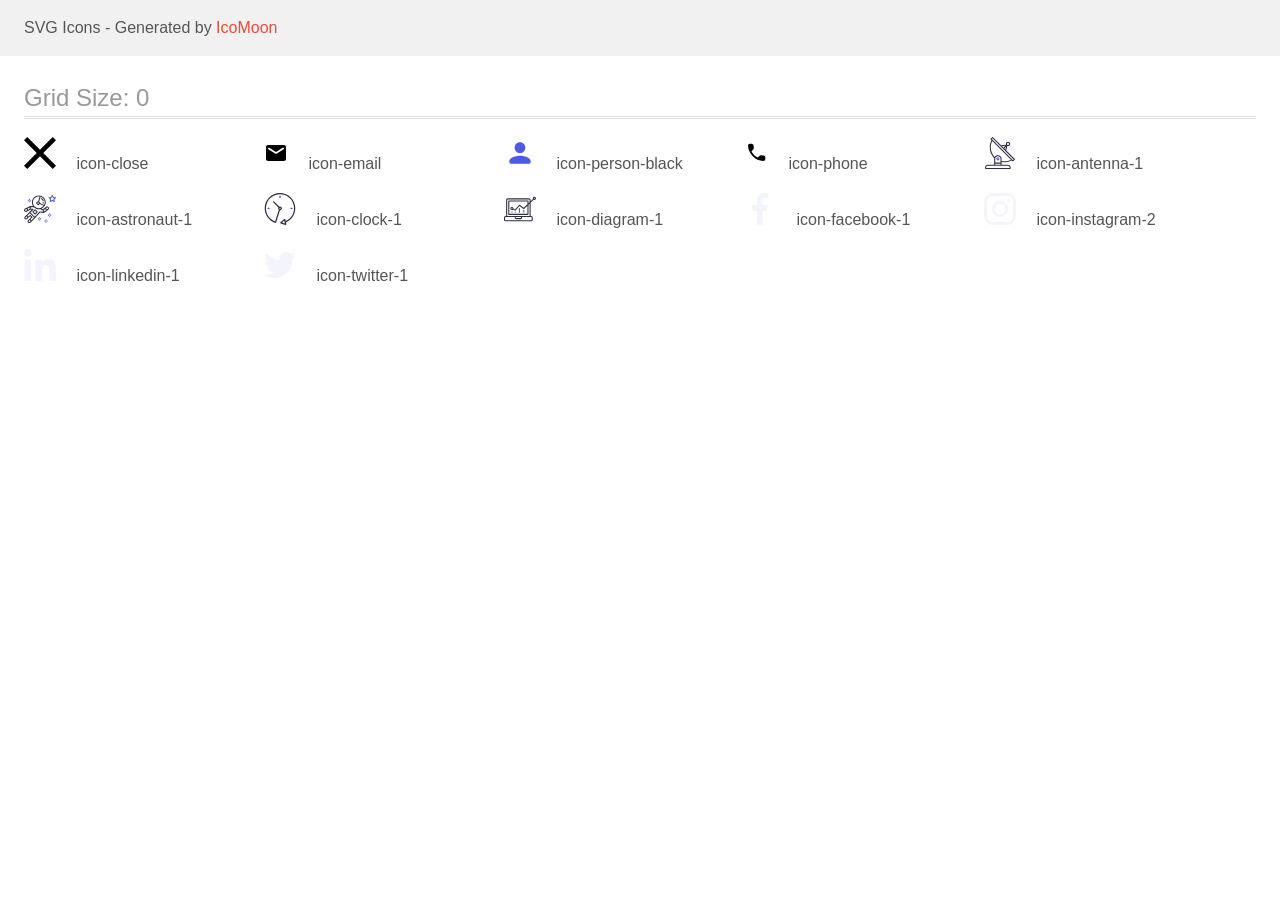
<file: images/icons/icomoon/demo.html>
<!doctype html>
<html>
<head>
    <title>IcoMoon - SVG Icons</title>
    <meta charset="utf-8">
    <meta name="viewport" content="width=device-width, initial-scale=1">
    <link rel="stylesheet" href="demo-files/demo.css">
    <link rel="stylesheet" href="style.css">
</head>
<body>
<svg aria-hidden="true" style="position: absolute; width: 0; height: 0; overflow: hidden;" version="1.1" xmlns="http://www.w3.org/2000/svg" xmlns:xlink="http://www.w3.org/1999/xlink">
<defs>
<symbol id="icon-close" viewBox="0 0 32 32">
<path d="M32 3.223l-3.223-3.223-12.777 12.777-12.777-12.777-3.223 3.223 12.777 12.777-12.777 12.777 3.223 3.223 12.777-12.777 12.777 12.777 3.223-3.223-12.777-12.777 12.777-12.777z"></path>
</symbol>
<symbol id="icon-email" viewBox="0 0 24 32">
<path d="M20 8h-16c-1.1 0-1.99 0.9-1.99 2l-0.010 12c0 1.1 0.9 2 2 2h16c1.1 0 2-0.9 2-2v-12c0-1.1-0.9-2-2-2zM19.6 12.25l-7.070 4.42c-0.32 0.2-0.74 0.2-1.060 0l-7.070-4.42c-0.25-0.16-0.4-0.43-0.4-0.72 0-0.67 0.73-1.070 1.3-0.72l6.7 4.19 6.7-4.19c0.57-0.35 1.3 0.050 1.3 0.72 0 0.29-0.15 0.56-0.4 0.72z"></path>
</symbol>
<symbol id="icon-person-black" viewBox="0 0 32 32">
<path fill="#4d5ae5" style="fill: var(--color1, #4d5ae5)" d="M16 16c2.947 0 5.333-2.387 5.333-5.333s-2.387-5.333-5.333-5.333c-2.947 0-5.333 2.387-5.333 5.333s2.387 5.333 5.333 5.333zM16 18.667c-3.56 0-10.667 1.787-10.667 5.333v1.333c0 0.733 0.6 1.333 1.333 1.333h18.667c0.733 0 1.333-0.6 1.333-1.333v-1.333c0-3.547-7.107-5.333-10.667-5.333z"></path>
</symbol>
<symbol id="icon-phone" viewBox="0 0 24 32">
<path d="M19.635 18.487l-2.451-0.28c-0.589-0.067-1.167 0.135-1.582 0.55l-1.775 1.775c-2.731-1.389-4.969-3.618-6.359-6.359l1.785-1.785c0.415-0.415 0.618-0.994 0.55-1.582l-0.28-2.432c-0.116-0.975-0.936-1.708-1.92-1.708h-1.669c-1.090 0-1.997 0.907-1.93 1.997 0.511 8.24 7.102 14.821 15.332 15.332 1.090 0.068 1.997-0.839 1.997-1.93v-1.669c0.010-0.975-0.724-1.795-1.698-1.911z"></path>
</symbol>
<symbol id="icon-antenna-1" viewBox="0 0 32 32">
<path fill="#2e2f42" style="fill: var(--color2, #2e2f42)" d="M30.773 22.098l-8.443-8.505 0.937-4.615c0.242 0.094 0.499 0.144 0.758 0.146h0.006c1.192 0.014 2.17-0.941 2.184-2.133s-0.941-2.17-2.133-2.184c-1.192-0.014-2.17 0.941-2.184 2.133-0.003 0.255 0.039 0.509 0.125 0.749l-4.96 0.605-8.091-8.133c-0.099-0.101-0.235-0.159-0.377-0.16-0.14 0.001-0.274 0.056-0.373 0.155l-1.513 1.504c-0.208 0.208-0.208 0.546 0 0.754l0.814 0.826c-3.153 5.798-2.129 12.978 2.519 17.663 0.043 0.041 0.092 0.074 0.146 0.098-0.034 0.18-0.051 0.364-0.052 0.547v6.187h-6.4c-1.472 0.002-2.665 1.195-2.667 2.667v1.067c0 0.295 0.239 0.533 0.533 0.533h24.533c0.295 0 0.533-0.239 0.533-0.533v-1.067c-0.002-1.472-1.195-2.665-2.667-2.667h-6.4v-2.742c1.003 0.21 2.024 0.317 3.049 0.32 2.458-0.003 4.877-0.615 7.040-1.783l0.818 0.823c0.099 0.101 0.235 0.159 0.377 0.16 0.14-0.001 0.274-0.056 0.373-0.155l1.513-1.504c0.208-0.208 0.208-0.546 0-0.754zM23.28 6.233c0.418-0.415 1.093-0.414 1.509 0.004s0.414 1.093-0.004 1.508c-0.2 0.199-0.47 0.31-0.752 0.31h-0.003c-0.589-0.003-1.064-0.483-1.061-1.072 0.002-0.282 0.115-0.552 0.314-0.751h-0.002zM22.024 9.738l-0.598 2.946-1.175-1.182 1.774-1.763zM21.419 8.836l-1.92 1.909-1.485-1.493 3.405-0.415zM24.004 28.8c0.884 0 1.6 0.716 1.6 1.6v0.533h-23.467v-0.533c0-0.884 0.716-1.6 1.6-1.6h20.267zM16.537 26.667v1.067h-5.333v-1.067h5.333zM11.204 25.6v-4.053c0-1.294 1.196-2.347 2.667-2.347s2.667 1.053 2.667 2.347v4.053h-5.333zM17.604 23.904v-2.357c0-1.882-1.675-3.413-3.733-3.413-1.331-0.020-2.576 0.657-3.281 1.786-4.058-4.274-4.971-10.645-2.279-15.887l18.602 18.708c-2.872 1.461-6.165 1.873-9.309 1.163zM28.893 23.22l-21.057-21.181 0.755-0.752 7.935 7.98c0.004 0 0.006 0.007 0.010 0.010l13.115 13.191-0.757 0.752z"></path>
<path fill="#4d5ae5" style="fill: var(--color1, #4d5ae5)" d="M13.876 20.267h-0.005c-0.884-0.001-1.601 0.714-1.602 1.598s0.714 1.601 1.598 1.602h0.005c0.884 0.001 1.601-0.714 1.602-1.598s-0.714-1.601-1.598-1.602zM14.249 22.245c-0.1 0.1-0.236 0.156-0.378 0.155-0.295-0.002-0.532-0.242-0.531-0.536 0.001-0.141 0.057-0.276 0.157-0.375s0.233-0.154 0.373-0.155c0.295 0.002 0.532 0.242 0.531 0.536-0.001 0.141-0.057 0.276-0.157 0.375h0.005z"></path>
</symbol>
<symbol id="icon-astronaut-1" viewBox="0 0 32 32">
<path fill="#4d5ae5" style="fill: var(--color1, #4d5ae5)" d="M31.974 4.524c-0.063-0.193-0.229-0.333-0.43-0.363l-1.91-0.278-0.855-1.731c-0.179-0.365-0.777-0.365-0.956 0l-0.855 1.731-1.91 0.278c-0.201 0.029-0.367 0.17-0.431 0.363-0.062 0.193-0.011 0.405 0.135 0.547l1.383 1.348-0.326 1.903c-0.034 0.2 0.048 0.402 0.212 0.522 0.166 0.121 0.382 0.135 0.562 0.040l1.709-0.899 1.709 0.899c0.078 0.041 0.164 0.061 0.249 0.061 0.11 0 0.221-0.034 0.314-0.102 0.164-0.119 0.246-0.322 0.212-0.522l-0.326-1.903 1.383-1.348c0.145-0.142 0.197-0.354 0.135-0.547zM29.511 5.851c-0.125 0.122-0.183 0.299-0.153 0.472l0.191 1.114-1-0.526c-0.078-0.041-0.163-0.061-0.249-0.061s-0.17 0.020-0.249 0.061l-1.001 0.526 0.191-1.114c0.030-0.173-0.028-0.349-0.153-0.472l-0.81-0.789 1.119-0.163c0.174-0.025 0.324-0.134 0.402-0.292l0.5-1.013 0.5 1.013c0.078 0.157 0.228 0.267 0.402 0.292l1.119 0.163-0.809 0.789z"></path>
<path fill="#4d5ae5" style="fill: var(--color1, #4d5ae5)" d="M26.133 20.522h-1.067v1.067h1.067v-1.067z"></path>
<path fill="#4d5ae5" style="fill: var(--color1, #4d5ae5)" d="M26.133 22.656h-1.067v1.067h1.067v-1.067z"></path>
<path fill="#4d5ae5" style="fill: var(--color1, #4d5ae5)" d="M27.2 21.589h-1.067v1.067h1.067v-1.067z"></path>
<path fill="#4d5ae5" style="fill: var(--color1, #4d5ae5)" d="M25.067 21.589h-1.067v1.067h1.067v-1.067z"></path>
<path fill="#4d5ae5" style="fill: var(--color1, #4d5ae5)" d="M22.4 26.389h-1.067v1.067h1.067v-1.067z"></path>
<path fill="#4d5ae5" style="fill: var(--color1, #4d5ae5)" d="M22.4 28.522h-1.067v1.067h1.067v-1.067z"></path>
<path fill="#4d5ae5" style="fill: var(--color1, #4d5ae5)" d="M23.467 27.456h-1.067v1.067h1.067v-1.067z"></path>
<path fill="#4d5ae5" style="fill: var(--color1, #4d5ae5)" d="M21.333 27.456h-1.067v1.067h1.067v-1.067z"></path>
<path fill="#4d5ae5" style="fill: var(--color1, #4d5ae5)" d="M16 24.256h-1.067v1.067h1.067v-1.067z"></path>
<path fill="#4d5ae5" style="fill: var(--color1, #4d5ae5)" d="M16 26.389h-1.067v1.067h1.067v-1.067z"></path>
<path fill="#4d5ae5" style="fill: var(--color1, #4d5ae5)" d="M17.067 25.322h-1.067v1.067h1.067v-1.067z"></path>
<path fill="#4d5ae5" style="fill: var(--color1, #4d5ae5)" d="M14.933 25.322h-1.067v1.067h1.067v-1.067z"></path>
<path fill="#4d5ae5" style="fill: var(--color1, #4d5ae5)" d="M5.867 6.122h-1.067v1.067h1.067v-1.067z"></path>
<path fill="#4d5ae5" style="fill: var(--color1, #4d5ae5)" d="M5.867 8.255h-1.067v1.067h1.067v-1.067z"></path>
<path fill="#4d5ae5" style="fill: var(--color1, #4d5ae5)" d="M6.933 7.189h-1.067v1.067h1.067v-1.067z"></path>
<path fill="#4d5ae5" style="fill: var(--color1, #4d5ae5)" d="M4.8 7.189h-1.067v1.067h1.067v-1.067z"></path>
<path fill="#2e2f42" style="fill: var(--color2, #2e2f42)" d="M24.715 14.159c-0.287-0.388-0.709-0.637-1.188-0.705-0.481-0.068-0.956 0.058-1.34 0.352l-1.252 0.96-1.898 1.417-1.358-0.541c2.421-1.086 4.114-3.508 4.114-6.32 0-3.823-3.123-6.933-6.961-6.933s-6.961 3.11-6.961 6.933c0 1.386 0.414 2.674 1.12 3.758l-2.764-0.024c-0.002 0-0.003 0-0.005 0-0.009 0-0.015 0.004-0.023 0.005-0.053 0.002-0.105 0.013-0.155 0.031-0.013 0.005-0.026 0.008-0.038 0.013-0.006 0.003-0.013 0.003-0.019 0.006l-3.233 1.596c-0.001 0-0.001 0-0.001 0.001l-1.893 0.911c-0.021 0.009-0.042 0.021-0.063 0.035-0.755 0.502-1.012 1.489-0.598 2.295 0.22 0.429 0.595 0.745 1.056 0.889 0.178 0.055 0.359 0.083 0.539 0.083 0.29 0 0.577-0.071 0.839-0.211l1.388-0.738 2.264-1.169 1.357-0.008-5.442 5.416c-0.001 0.001-0.001 0.001-0.002 0.001l-1.339 1.333c-0.316 0.315-0.49 0.732-0.49 1.178s0.174 0.863 0.49 1.179c0.325 0.323 0.752 0.485 1.179 0.485s0.854-0.162 1.18-0.485l1.314-1.309 1.741-1.3 0.901 0.897-1.762 1.754c-0 0.001-0.001 0.001-0.002 0.001l-1.339 1.333c-0.316 0.315-0.49 0.732-0.49 1.178s0.174 0.863 0.49 1.179c0.325 0.323 0.753 0.485 1.18 0.485s0.855-0.162 1.18-0.485l3.482-3.467c0.001-0.001 0.001-0.001 0.001-0.002l1.010-1-0.004-0.004c0.006-0.006 0.015-0.009 0.022-0.015l5.166-5.658 3.471 0.494c0.025 0.004 0.050 0.005 0.075 0.005 0.065 0 0.127-0.015 0.187-0.038 0.018-0.006 0.033-0.015 0.050-0.023 0.019-0.010 0.039-0.015 0.058-0.027l3.213-2.133c0.012-0.008 0.018-0.021 0.029-0.029 0.013-0.010 0.029-0.014 0.041-0.026l1.271-1.191c0.662-0.62 0.753-1.635 0.212-2.362zM2.13 17.77c-0.173 0.093-0.37 0.111-0.558 0.052-0.187-0.058-0.338-0.186-0.427-0.358-0.161-0.314-0.068-0.695 0.214-0.902l1.314-0.632 0.449 1.313-0.992 0.527zM5.628 15.942l-1.548 0.8-0.439-1.283 2.027-1.001-0.040 1.484zM20.727 9.322c0 0.918-0.219 1.785-0.599 2.559l-4.181-1.899c-0.044-0.573-0.341-1.075-0.788-1.388l1.464-4.86c2.378 0.756 4.105 2.974 4.105 5.588zM8.938 9.322c0-3.235 2.644-5.867 5.894-5.867 0.253 0 0.5 0.021 0.745 0.052l-1.432 4.754c-0.019-0.001-0.037-0.006-0.057-0.006-1.033 0-1.873 0.837-1.873 1.867s0.84 1.867 1.873 1.867c0.694 0 1.294-0.383 1.618-0.945l3.862 1.755c-1.075 1.446-2.795 2.39-4.737 2.39-3.25 0-5.894-2.632-5.894-5.867zM14.894 10.122c0 0.441-0.362 0.8-0.806 0.8s-0.806-0.359-0.806-0.8c0-0.441 0.362-0.8 0.806-0.8s0.806 0.359 0.806 0.8zM2.465 25.146c-0.236 0.234-0.619 0.234-0.854 0.001-0.114-0.114-0.176-0.263-0.176-0.423s0.062-0.309 0.176-0.421l0.962-0.958 0.851 0.848-0.959 0.955zM5.679 28.88c-0.236 0.234-0.619 0.235-0.855 0.001-0.114-0.114-0.176-0.263-0.176-0.423s0.062-0.309 0.176-0.421l0.963-0.959 0.852 0.848-0.96 0.955zM9.16 25.411c-0.001 0-0.001 0-0.002 0.001l-1.765 1.76-0.852-0.848 1.763-1.755c0 0 0 0 0-0s0.001-0.001 0.002-0.001c0.040-0.040 0.065-0.088 0.090-0.135 0.007-0.014 0.020-0.026 0.026-0.040 0.017-0.041 0.019-0.085 0.026-0.129 0.003-0.025 0.014-0.047 0.014-0.073 0-0.036-0.013-0.070-0.020-0.106-0.006-0.032-0.006-0.065-0.019-0.095-0.020-0.050-0.055-0.094-0.091-0.138-0.010-0.012-0.014-0.027-0.025-0.038 0 0 0 0-0.001 0s-0.001-0.002-0.001-0.002l-1.607-1.6c-0.017-0.017-0.039-0.024-0.058-0.038-0.028-0.022-0.055-0.042-0.087-0.058-0.030-0.015-0.061-0.024-0.093-0.033-0.034-0.010-0.067-0.017-0.103-0.020-0.033-0.002-0.063 0.001-0.095 0.005-0.036 0.004-0.069 0.009-0.104 0.020-0.034 0.011-0.063 0.027-0.094 0.045-0.020 0.011-0.042 0.015-0.061 0.029l-1.773 1.324-0.901-0.897 2.399-2.386 4.361 4.289-0.928 0.919zM15.979 18.394c-0.015-0.002-0.030 0.004-0.045 0.003-0.039-0.002-0.076 0.001-0.115 0.007-0.030 0.005-0.059 0.011-0.088 0.021-0.034 0.012-0.065 0.028-0.097 0.047-0.030 0.018-0.057 0.037-0.083 0.061-0.013 0.011-0.028 0.017-0.040 0.029l-4.698 5.146-4.328-4.257 2.833-2.818c0.209-0.208 0.21-0.546 0.002-0.755-0.105-0.105-0.243-0.157-0.381-0.156v-0.001l-2.219 0.013 0.028-1.607 3.104 0.027c1.265 1.294 3.029 2.101 4.981 2.101 0.437 0 0.864-0.045 1.279-0.123 0.040 0.032 0.079 0.065 0.13 0.085l2.41 0.96 0.152 0.758 0.178 0.885-3.003-0.427zM20.020 18.572l-0.313-1.558 1.446-1.080 0.947 1.257-2.080 1.381zM23.774 15.741l-0.838 0.785-0.931-1.236 0.831-0.637c0.155-0.119 0.351-0.168 0.543-0.143 0.193 0.027 0.364 0.128 0.48 0.284 0.217 0.292 0.18 0.699-0.085 0.947z"></path>
<path fill="#2e2f42" style="fill: var(--color2, #2e2f42)" d="M13.602 18.544l-2.143-2.133c-0.207-0.207-0.545-0.207-0.753 0l-2.142 2.133c-0.1 0.101-0.157 0.236-0.157 0.378s0.056 0.278 0.157 0.378l2.142 2.133c0.104 0.103 0.241 0.155 0.377 0.155s0.273-0.052 0.376-0.155l2.143-2.133c0.1-0.1 0.157-0.236 0.157-0.378s-0.057-0.278-0.157-0.378zM11.083 20.303l-1.387-1.381 1.387-1.381 1.387 1.381-1.387 1.381z"></path>
<path fill="#2e2f42" style="fill: var(--color2, #2e2f42)" d="M17.164 5.071l-0.258 1.036c0.071 0.018 1.738 0.452 1.738 2.149h1.067c-0-2.017-1.666-2.965-2.547-3.185z"></path>
<path fill="#2e2f42" style="fill: var(--color2, #2e2f42)" d="M19.711 9.322h-1.067v1.067h1.067v-1.067z"></path>
</symbol>
<symbol id="icon-clock-1" viewBox="0 0 32 32">
<path fill="#2e2f42" style="fill: var(--color2, #2e2f42)" d="M31.297 15.301c-0.002-8.452-6.855-15.303-15.308-15.301s-15.303 6.855-15.301 15.308c0.001 6.658 4.307 12.551 10.649 14.576 0.061 0.019 0.124 0.029 0.187 0.029 0.121-0 0.239-0.032 0.342-0.094 0.135-0.080 0.236-0.207 0.283-0.356l3.865-12.25c1.057-0.005 1.909-0.866 1.903-1.923s-0.866-1.909-1.923-1.903c-0.284 0.001-0.565 0.067-0.82 0.191l-5.106-5.107c-0.253-0.245-0.657-0.238-0.902 0.016-0.239 0.247-0.239 0.639 0 0.886l5.103 5.109c-0.392 0.799-0.168 1.764 0.536 2.309l-3.683 11.673c-7.278-2.681-11.004-10.754-8.323-18.032s10.754-11.004 18.032-8.323c7.278 2.681 11.004 10.754 8.323 18.032-1.31 3.556-4.001 6.431-7.462 7.973l-0.398-1.874c-0.073-0.345-0.411-0.565-0.756-0.492-0.109 0.023-0.209 0.074-0.293 0.148l-3.837 3.426c-0.263 0.234-0.287 0.637-0.052 0.9 0.076 0.085 0.174 0.149 0.283 0.184l4.899 1.564c0.335 0.108 0.694-0.077 0.802-0.412 0.034-0.106 0.040-0.219 0.017-0.328l-0.391-1.839c5.664-2.388 9.342-7.942 9.329-14.089zM15.992 14.664c0.352 0 0.638 0.286 0.638 0.638s-0.286 0.638-0.638 0.638c-0.352 0-0.638-0.285-0.638-0.638s0.285-0.638 0.638-0.638zM18.093 29.528l2.184-1.948 0.603 2.84-2.787-0.892z"></path>
<path fill="#4d5ae5" style="fill: var(--color1, #4d5ae5)" d="M15.354 3.185v1.275c0 0.352 0.285 0.638 0.638 0.638s0.638-0.285 0.638-0.638v-1.275c0-0.352-0.286-0.638-0.638-0.638s-0.638 0.286-0.638 0.638z"></path>
<path fill="#4d5ae5" style="fill: var(--color1, #4d5ae5)" d="M3.876 14.664c-0.352 0-0.638 0.286-0.638 0.638s0.285 0.638 0.638 0.638h1.275c0.352 0 0.638-0.285 0.638-0.638s-0.285-0.638-0.638-0.638h-1.275z"></path>
<path fill="#4d5ae5" style="fill: var(--color1, #4d5ae5)" d="M28.108 15.939c0.352 0 0.638-0.285 0.638-0.638s-0.285-0.638-0.638-0.638h-1.275c-0.352 0-0.638 0.286-0.638 0.638s0.286 0.638 0.638 0.638h1.275z"></path>
</symbol>
<symbol id="icon-diagram-1" viewBox="0 0 32 32">
<path fill="#4d5ae5" style="fill: var(--color1, #4d5ae5)" d="M14.925 14.965h1.066v4.798h-1.066v-4.797z"></path>
<path fill="#4d5ae5" style="fill: var(--color1, #4d5ae5)" d="M19.19 17.097h1.066v2.665h-1.066v-2.665z"></path>
<path fill="#4d5ae5" style="fill: var(--color1, #4d5ae5)" d="M10.661 18.696h1.066v1.066h-1.066v-1.066z"></path>
<path fill="#4d5ae5" style="fill: var(--color1, #4d5ae5)" d="M7.463 18.163h1.066v1.599h-1.066v-1.599z"></path>
<path fill="#2e2f42" style="fill: var(--color2, #2e2f42)" d="M1.599 28.291h25.587c0.883 0 1.599-0.716 1.599-1.599v-2.132c0-0.883-0.716-1.599-1.599-1.599h-0.533v-13.293l3.028-2.868c0.703 0.346 1.553 0.136 2.013-0.499s0.396-1.508-0.152-2.068-1.42-0.644-2.065-0.198c-0.644 0.446-0.873 1.292-0.542 2.002l-2.281 2.163v-1.23c0-0.883-0.716-1.599-1.599-1.599h-21.322c-0.883 0-1.599 0.716-1.599 1.599v15.992h-0.533c-0.883 0-1.599 0.716-1.599 1.599v2.132c0 0.883 0.716 1.599 1.599 1.599zM30.384 4.837c0.294 0 0.533 0.239 0.533 0.533s-0.239 0.533-0.533 0.533c-0.294 0-0.533-0.239-0.533-0.533s0.239-0.533 0.533-0.533zM3.198 6.969c0-0.294 0.239-0.533 0.533-0.533h21.322c0.294 0 0.533 0.239 0.533 0.533v2.239l-1.066 1.013v-2.186c0-0.294-0.239-0.533-0.533-0.533h-19.19c-0.294 0-0.533 0.239-0.533 0.533v13.326c0 0.294 0.239 0.533 0.533 0.533h19.19c0.294 0 0.533-0.239 0.533-0.533v-9.674l1.066-1.010v12.284h-22.388v-15.992zM7.996 13.899c-0.721-0.002-1.354 0.478-1.546 1.174s0.105 1.433 0.725 1.801c0.62 0.368 1.41 0.276 1.928-0.226l1.853 0.93c0.215 0.108 0.476 0.057 0.636-0.123l3.939-4.431 3.872 2.901c0.208 0.156 0.498 0.139 0.686-0.039l3.365-3.188v8.131h-18.124v-12.26h18.124v2.66l-3.771 3.572-3.904-2.927c-0.222-0.166-0.534-0.135-0.718 0.072l-3.993 4.493-1.493-0.746c0.011-0.064 0.018-0.129 0.020-0.193 0-0.883-0.716-1.599-1.599-1.599zM8.529 15.498c0 0.294-0.239 0.533-0.533 0.533s-0.533-0.239-0.533-0.533c0-0.294 0.239-0.533 0.533-0.533s0.533 0.239 0.533 0.533zM11.727 24.027h5.331v0.533c0 0.294-0.239 0.533-0.533 0.533h-4.264c-0.294 0-0.533-0.239-0.533-0.533v-0.533zM1.066 24.56c0-0.294 0.239-0.533 0.533-0.533h9.062v0.533c0 0.883 0.716 1.599 1.599 1.599h4.264c0.883 0 1.599-0.716 1.599-1.599v-0.533h9.062c0.294 0 0.533 0.239 0.533 0.533v2.132c0 0.294-0.239 0.533-0.533 0.533h-25.587c-0.294 0-0.533-0.239-0.533-0.533v-2.132z"></path>
</symbol>
<symbol id="icon-facebook-1" viewBox="0 0 32 32">
<path fill="#f4f4fd" style="fill: var(--color3, #f4f4fd)" d="M21.329 5.313h2.921v-5.088c-0.504-0.069-2.237-0.225-4.256-0.225-4.212 0-7.097 2.649-7.097 7.519v4.481h-4.648v5.688h4.648v14.312h5.699v-14.311h4.46l0.708-5.688h-5.169v-3.919c0.001-1.644 0.444-2.769 2.735-2.769z"></path>
</symbol>
<symbol id="icon-instagram-2" viewBox="0 0 32 32">
<path fill="#f4f4fd" style="fill: var(--color3, #f4f4fd)" d="M31.969 9.408c-0.075-1.7-0.35-2.869-0.744-3.882-0.406-1.075-1.031-2.038-1.85-2.838-0.8-0.813-1.769-1.444-2.832-1.844-1.019-0.394-2.182-0.669-3.882-0.744-1.713-0.081-2.257-0.1-6.601-0.1s-4.888 0.019-6.595 0.094c-1.7 0.075-2.869 0.35-3.882 0.744-1.075 0.406-2.038 1.031-2.838 1.85-0.813 0.8-1.444 1.769-1.844 2.832-0.394 1.019-0.669 2.182-0.744 3.882-0.081 1.713-0.1 2.257-0.1 6.601s0.019 4.888 0.094 6.595c0.075 1.7 0.35 2.869 0.744 3.882 0.406 1.075 1.038 2.038 1.85 2.838 0.8 0.813 1.769 1.444 2.832 1.844 1.019 0.394 2.182 0.669 3.882 0.744 1.706 0.075 2.25 0.094 6.595 0.094s4.888-0.019 6.595-0.094c1.7-0.075 2.869-0.35 3.882-0.744 2.15-0.832 3.851-2.532 4.682-4.682 0.394-1.019 0.669-2.182 0.744-3.882 0.075-1.707 0.094-2.25 0.094-6.595s-0.006-4.888-0.081-6.595zM29.087 22.473c-0.069 1.563-0.331 2.407-0.55 2.969-0.538 1.394-1.644 2.501-3.038 3.038-0.563 0.219-1.413 0.481-2.969 0.55-1.688 0.075-2.194 0.094-6.464 0.094s-4.782-0.019-6.464-0.094c-1.563-0.069-2.407-0.331-2.969-0.55-0.694-0.256-1.325-0.663-1.838-1.194-0.531-0.519-0.938-1.144-1.194-1.838-0.219-0.563-0.481-1.413-0.55-2.969-0.075-1.688-0.094-2.194-0.094-6.464s0.019-4.782 0.094-6.464c0.069-1.563 0.331-2.407 0.55-2.969 0.256-0.694 0.663-1.325 1.2-1.838 0.519-0.531 1.144-0.938 1.838-1.194 0.563-0.219 1.413-0.481 2.969-0.55 1.688-0.075 2.194-0.094 6.464-0.094 4.276 0 4.782 0.019 6.464 0.094 1.563 0.069 2.407 0.331 2.969 0.55 0.694 0.256 1.325 0.662 1.838 1.194 0.531 0.519 0.938 1.144 1.194 1.838 0.219 0.563 0.481 1.413 0.55 2.969 0.075 1.688 0.094 2.194 0.094 6.464s-0.019 4.77-0.094 6.458z"></path>
<path fill="#f4f4fd" style="fill: var(--color3, #f4f4fd)" d="M16.059 7.783c-4.538 0-8.22 3.682-8.22 8.22s3.682 8.22 8.22 8.22c4.538 0 8.22-3.682 8.22-8.22s-3.682-8.22-8.22-8.22zM16.059 21.335c-2.944 0-5.332-2.388-5.332-5.332s2.388-5.332 5.332-5.332c2.944 0 5.332 2.388 5.332 5.332s-2.388 5.332-5.332 5.332z"></path>
<path fill="#f4f4fd" style="fill: var(--color3, #f4f4fd)" d="M26.524 7.458c0 1.060-0.859 1.919-1.919 1.919s-1.919-0.859-1.919-1.919c0-1.060 0.859-1.919 1.919-1.919s1.919 0.859 1.919 1.919z"></path>
</symbol>
<symbol id="icon-linkedin-1" viewBox="0 0 32 32">
<path fill="#f4f4fd" style="fill: var(--color3, #f4f4fd)" d="M31.992 32v-0.001h0.008v-11.736c0-5.741-1.236-10.164-7.948-10.164-3.227 0-5.392 1.771-6.276 3.449h-0.093v-2.913h-6.364v21.364h6.627v-10.579c0-2.785 0.528-5.479 3.977-5.479 3.399 0 3.449 3.179 3.449 5.657v10.401h6.62z"></path>
<path fill="#f4f4fd" style="fill: var(--color3, #f4f4fd)" d="M0.528 10.636h6.635v21.364h-6.635v-21.364z"></path>
<path fill="#f4f4fd" style="fill: var(--color3, #f4f4fd)" d="M3.843 0c-2.121 0-3.843 1.721-3.843 3.843s1.721 3.879 3.843 3.879c2.121 0 3.843-1.757 3.843-3.879-0.001-2.121-1.723-3.843-3.843-3.843v0z"></path>
</symbol>
<symbol id="icon-twitter-1" viewBox="0 0 32 32">
<path fill="#f4f4fd" style="fill: var(--color3, #f4f4fd)" d="M32 6.078c-1.19 0.522-2.458 0.868-3.78 1.036 1.36-0.812 2.398-2.088 2.886-3.626-1.268 0.756-2.668 1.29-4.16 1.588-1.204-1.282-2.92-2.076-4.792-2.076-3.632 0-6.556 2.948-6.556 6.562 0 0.52 0.044 1.020 0.152 1.496-5.454-0.266-10.28-2.88-13.522-6.862-0.566 0.982-0.898 2.106-0.898 3.316 0 2.272 1.17 4.286 2.914 5.452-1.054-0.020-2.088-0.326-2.964-0.808 0 0.020 0 0.046 0 0.072 0 3.188 2.274 5.836 5.256 6.446-0.534 0.146-1.116 0.216-1.72 0.216-0.42 0-0.844-0.024-1.242-0.112 0.85 2.598 3.262 4.508 6.13 4.57-2.232 1.746-5.066 2.798-8.134 2.798-0.538 0-1.054-0.024-1.57-0.090 2.906 1.874 6.35 2.944 10.064 2.944 12.072 0 18.672-10 18.672-18.668 0-0.29-0.010-0.57-0.024-0.848 1.302-0.924 2.396-2.078 3.288-3.406z"></path>
</symbol>
</defs>
</svg>

<header class="bgc1 clearfix">
<div class="mhl">
    <p>SVG Icons - Generated by <a href="https://icomoon.io/app">IcoMoon</a></p>
</div>
</header>
    <div class="clearfix mhl ptl">
        <h1 class="mvm mtn fgc1">Grid Size: 0</h1>
        <div class="glyph fs1">
            <div class="clearfix pbs">
                <svg class="icon icon-close"><use xlink:href="#icon-close"></use></svg><span class="name"> icon-close</span>
            </div>
        </div>
        <div class="glyph fs1">
            <div class="clearfix pbs">
                <svg class="icon icon-email"><use xlink:href="#icon-email"></use></svg><span class="name"> icon-email</span>
            </div>
        </div>
        <div class="glyph fs1">
            <div class="clearfix pbs">
                <svg class="icon icon-person-black"><use xlink:href="#icon-person-black"></use></svg><span class="name"> icon-person-black</span>
            </div>
        </div>
        <div class="glyph fs1">
            <div class="clearfix pbs">
                <svg class="icon icon-phone"><use xlink:href="#icon-phone"></use></svg><span class="name"> icon-phone</span>
            </div>
        </div>
        <div class="glyph fs1">
            <div class="clearfix pbs">
                <svg class="icon icon-antenna-1"><use xlink:href="#icon-antenna-1"></use></svg><span class="name"> icon-antenna-1</span>
            </div>
        </div>
        <div class="glyph fs1">
            <div class="clearfix pbs">
                <svg class="icon icon-astronaut-1"><use xlink:href="#icon-astronaut-1"></use></svg><span class="name"> icon-astronaut-1</span>
            </div>
        </div>
        <div class="glyph fs1">
            <div class="clearfix pbs">
                <svg class="icon icon-clock-1"><use xlink:href="#icon-clock-1"></use></svg><span class="name"> icon-clock-1</span>
            </div>
        </div>
        <div class="glyph fs1">
            <div class="clearfix pbs">
                <svg class="icon icon-diagram-1"><use xlink:href="#icon-diagram-1"></use></svg><span class="name"> icon-diagram-1</span>
            </div>
        </div>
        <div class="glyph fs1">
            <div class="clearfix pbs">
                <svg class="icon icon-facebook-1"><use xlink:href="#icon-facebook-1"></use></svg><span class="name"> icon-facebook-1</span>
            </div>
        </div>
        <div class="glyph fs1">
            <div class="clearfix pbs">
                <svg class="icon icon-instagram-2"><use xlink:href="#icon-instagram-2"></use></svg><span class="name"> icon-instagram-2</span>
            </div>
        </div>
        <div class="glyph fs1">
            <div class="clearfix pbs">
                <svg class="icon icon-linkedin-1"><use xlink:href="#icon-linkedin-1"></use></svg><span class="name"> icon-linkedin-1</span>
            </div>
        </div>
        <div class="glyph fs1">
            <div class="clearfix pbs">
                <svg class="icon icon-twitter-1"><use xlink:href="#icon-twitter-1"></use></svg><span class="name"> icon-twitter-1</span>
            </div>
        </div>
  </div>
<script defer src="svgxuse.js"></script>
</body>
</html>
</file>
<file: images/icons/icomoon/demo-files/demo.css>
body {
  padding: 0;
  margin: 0;
  font-family: sans-serif;
  font-size: 1em;
  line-height: 1.5;
  color: #555;
  background: #fff;
}
h1 {
  font-size: 1.5em;
  font-weight: normal;
  box-shadow: 0 1px #ddd, 0 2px #fff, 0 3px #ddd;
}
small {
  font-size: .66666667em;
}
a {
  color: #e74c3c;
  text-decoration: none;
}
a:hover, a:focus {
  box-shadow: 0 1px #e74c3c;
}
.bshadow0, input {
  box-shadow: inset 0 -2px #e7e7e7;
}
input:hover {
  box-shadow: inset 0 -2px #ccc;
}
input, fieldset {
  font-size: 1em;
  margin: 0;
  padding: 0;
  border: 0;
}
input {
  color: inherit;
  line-height: 1.5;
  height: 1.5em;
  padding: .25em 0;
}
input:focus {
  outline: none;
  box-shadow: inset 0 -2px #449fdb;
}
.glyph {
  font-size: 16px;
  margin-right: 1.5em;
  float: left;
  width: 6em;
}
svg {
  color: #000;
}
.liga {
  width: 80%;
  width: calc(100% - 2.5em);
}
.talign-right {
  text-align: right;
}
.talign-center {
  text-align: center;
}
.bgc1 {
  background: #f1f1f1;
}
.fgc0 {
  color: #000;
}
.fgc1 {
  color: #999;
}
p {
  margin-top: 1em;
  margin-bottom: 1em;
}
.mvm {
  margin-top: .75em;
  margin-bottom: .75em;
}
.mtn {
  margin-top: 0;
}
.mtl, .mal {
  margin-top: 1.5em;
}
.mbl, .mal {
  margin-bottom: 1.5em;
}
.mal, .mhl {
  margin-left: 1.5em;
  margin-right: 1.5em;
}
.mhmm {
  margin-left: 1em;
  margin-right: 1em;
}
.ptl {
  padding-top: 1.5em;
}
.pbs, .pvs {
  padding-bottom: .25em;
}
.pvs, .pts {
  padding-top: .25em;
}
.unit {
  float: left;
}
.unitRight {
  float: right;
}
.size1of2 {
  width: 50%;
}
.size1of1 {
  width: 100%;
}
.clearfix:before, .clearfix:after {
  content: " ";
  display: table;
}
.clearfix:after {
  clear: both;
}
.hidden-true {
  display: none;
}
.textbox0 {
  width: 3em;
  background: #f1f1f1;
  padding: .25em .5em;
  line-height: 1.5;
  height: 1.5em;
}
.fs0 {
  font-size: 16px;
}
.fs1 {
  font-size: 32px;
}
.name {
  font-size: 0.5em;
  margin-left: 1em;
}
</file>
<file: images/icons/icomoon/style.css>
.icon {
  display: inline-block;
  width: 1em;
  height: 1em;
  stroke-width: 0;
  stroke: currentColor;
  fill: currentColor;
}

/* ==========================================
Single-colored icons can be modified like so:
.icon-name {
  font-size: 32px;
  color: red;
}
========================================== */

.icon-email {
  width: 0.75em;
}

.icon-phone {
  width: 0.75em;
}
</file>
